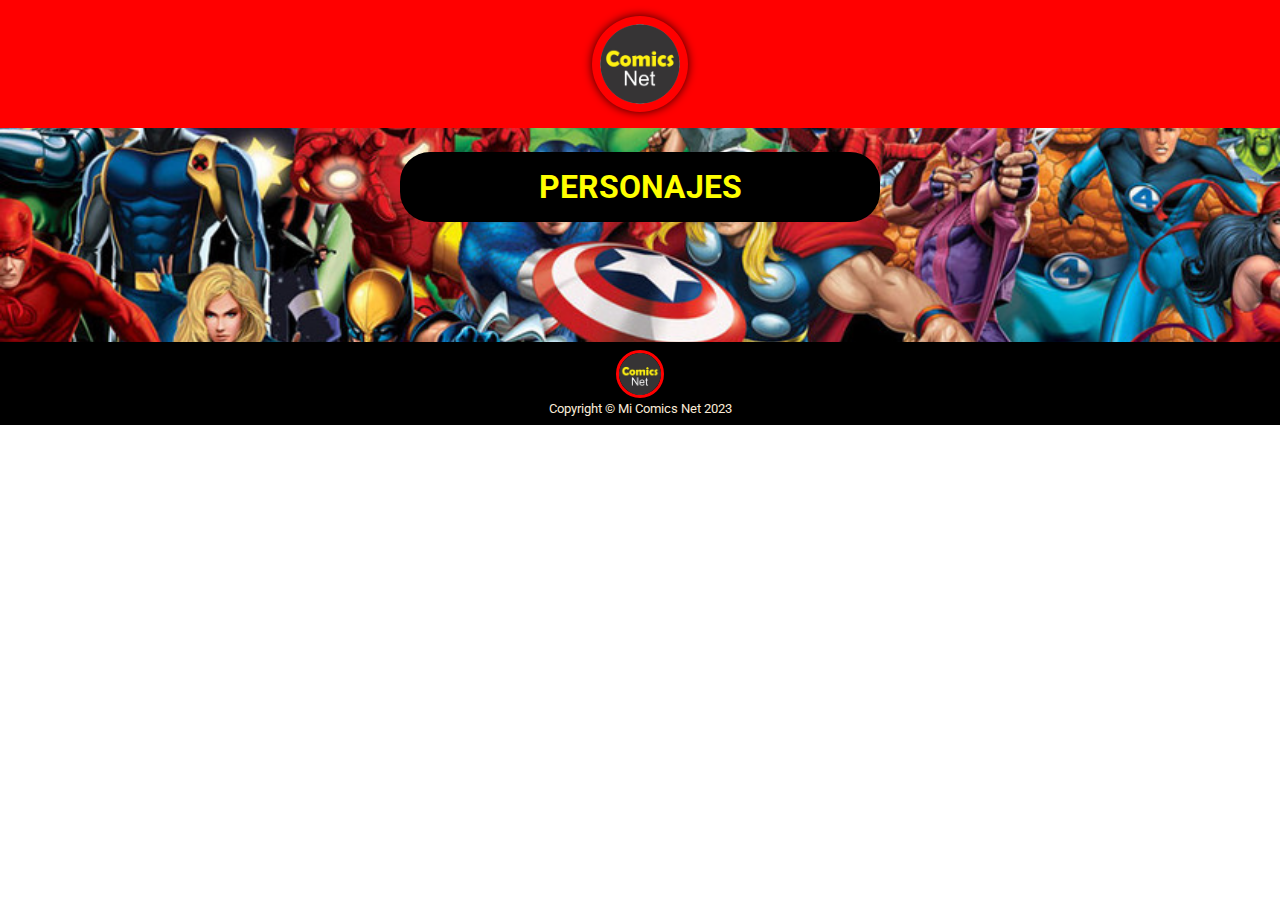
<file: index.html>
<!DOCTYPE html>
<html lang="es">
  <head>
    <meta charset="UTF-8" />
    <meta name="author" content="Daniel Alabarze" />
    <meta name="description" content="ComicsNet" />
    <meta name="keywords" content="HTML, CSS, JavaScript" />
    <meta name="viewport" content="width=device-width, initial-scale=1.0" />
    <link
      rel="shortcut icon"
      sizes="16x16 24x24 32x32 48x48"
      href="./img/logoComics.jpg"
    />
    <link rel="preconnect" href="https://fonts.googleapis.com" />
    <link rel="preconnect" href="https://fonts.gstatic.com" crossorigin />
    <link
      href="https://fonts.googleapis.com/css2?family=Roboto&display=swap"
      rel="stylesheet"
    />

    <link rel="stylesheet" href="style.css" />
    <title>ComicsNet</title>
  </head>
  <body>
    <header>
      <div>
        <img src="./img/logoComics.jpg" alt="logo" class="logoHeader" />
      </div>
    </header>
    <main>
      <div class="contenedorTitulo">
        <h1 class="titulo">PERSONAJES</h1>
      </div>
      <div class="grid-container" id="grid-personajes"></div>
    </main>
    <footer class="footer">
      <div>
        <img src="./img/logoComics.jpg" alt="logo" class="logoFooter" />
      </div>
      <div><small class="pre-wrap">Copyright © Mi Comics Net 2023 </small></div>
    </footer>
    <script src="index.js" defer></script>
  </body>
</html>
</file>
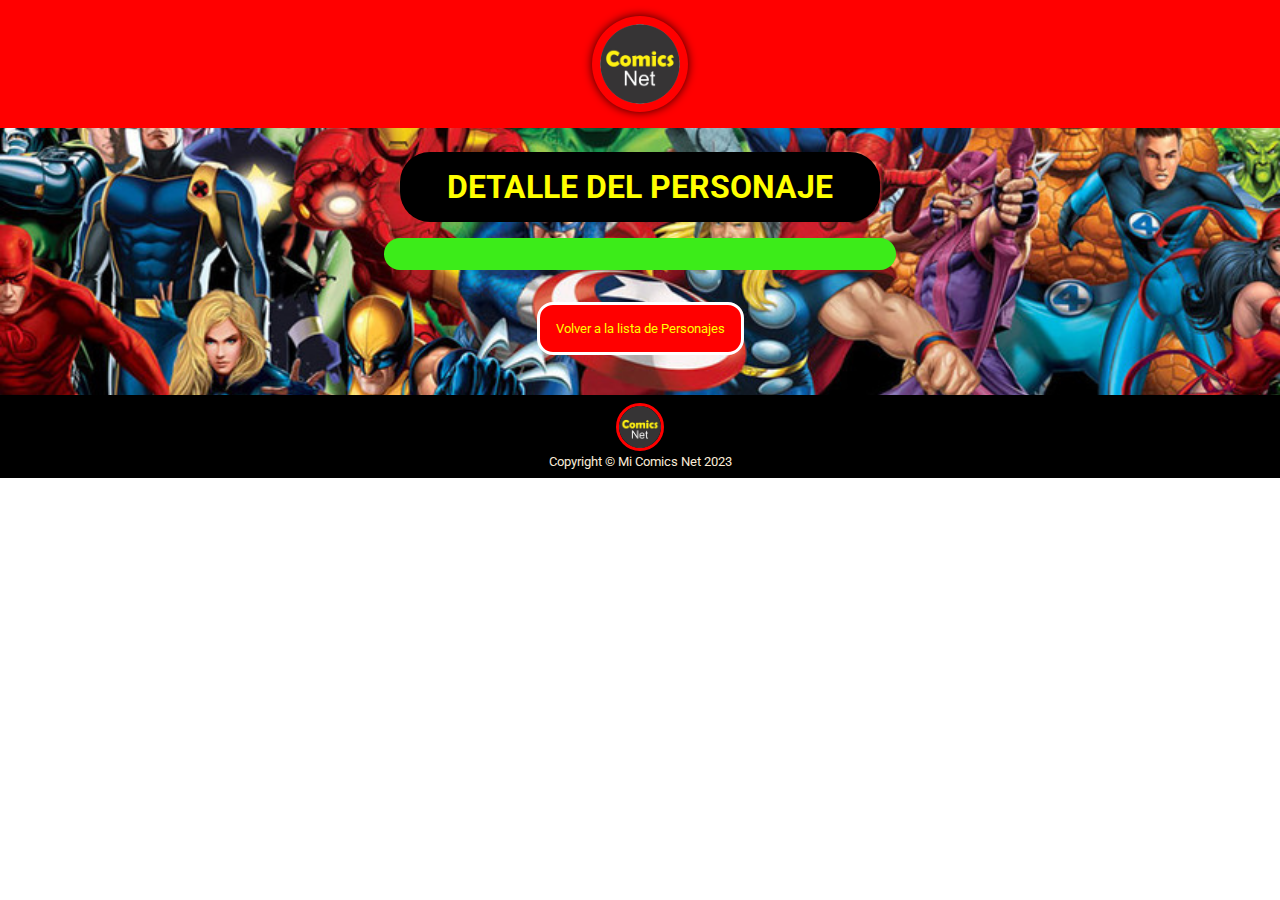
<file: personajes.html>
<!DOCTYPE html>
<html lang="es">
  <head>
    <meta charset="UTF-8" />
    <meta name="author" content="Daniel Alabarze" />
    <meta name="description" content="ComicsNet" />
    <meta name="keywords" content="HTML, CSS, JavaScript" />
    <meta name="viewport" content="width=device-width, initial-scale=1.0" />
    <link
      rel="shortcut icon"
      sizes="16x16 24x24 32x32 48x48"
      href="./img/logoComics.jpg"
    />
    <link rel="preconnect" href="https://fonts.googleapis.com" />
    <link rel="preconnect" href="https://fonts.gstatic.com" crossorigin />
    <link
      href="https://fonts.googleapis.com/css2?family=Roboto&display=swap"
      rel="stylesheet"
    />

    <link rel="stylesheet" href="style.css" />
    <title>ComicsNet PERSONAJE</title>
  </head>
  <body>
    <header>
      <div><img src="./img/logoComics.jpg" alt="logo" class="logoHeader" /></div>
    </header>
    <main>
      <div class="contenedorTitulo">
        <h1 class="titulo">DETALLE DEL PERSONAJE</h1>
      </div>

      <div id="detalle-personaje"></div>

      <div class="btn">
        <div>
          <a href="index.html"
            ><button>Volver a la lista de Personajes</button></a
          >
        </div>
      </div>
    </main>
    <footer class="footer">
      <div>
        <img src="./img/logoComics.jpg" alt="logo" class="logoFooter" />
      </div>
      <div><small class="pre-wrap">Copyright © Mi Comics Net 2023 </small></div>
    </footer>

    <script src="personajes.js" defer></script>
  </body>
</html>
</file>
<file: style.css>
* {
  margin: 0;
  padding: 0;
  box-sizing: border-box;
  font-family: "Roboto", sans-serif;
}

small {
  color: antiquewhite;
}

main {
  background-image: url("./img/fondo.jpg");
  background-repeat: no-repeat;
  background-position: center;
  background-size: cover;
  padding: 0.5rem;
}

.contenedorTitulo {
  display: flex;
  justify-content: center;
}

.titulo {
  width: 30rem;
  color: yellow;
  background-color: black;
  margin: 1rem 0;
  border-radius: 30px;
}

.grid-container {
  display: grid;
  grid-template-columns: repeat(auto-fill, minmax(320px, 1fr));
  gap: 2rem;
  padding: 1rem;
  text-align: center;
  height: auto;
  margin: 2rem;
}

.grid-item {
  background-color: #ffffffab;
  padding: 1.5rem;
  border: solid 2px transparent;
  border-radius: 1rem;
  box-shadow: 0 0 10px rgba(0, 0, 0, 0.9);
  cursor: pointer;
  &:hover {
    background-color: red;
    color: white;
    border: solid 2px white;
  }
}

#detalle-personaje {
  text-align: center;
  width: 32rem;
  margin: auto;
  background-color: rgb(60, 236, 25);
  padding: 1rem;
  border-radius: 1rem;
}

h1 {
  text-align: center;
  padding: 1rem;
}

.imagen {
  width: 28rem;
  border-radius: 1rem;
  box-shadow: 0 0 30px rgba(0, 0, 0, 0.8);
}

.btn {
  text-align: center;
  margin: 2rem auto;
}

button {
  text-align: center;
  padding: 1rem;
  border-radius: 1rem;
  color: yellow;
  background-color: red;
  border: solid 3px white;
  &:hover {
    cursor: pointer;
    background-color: black;
    color: white;
  }
}

header {
  width: 100%;
  background-color: red;
  padding: 1rem 0;
}

.logoHeader {
  display: flex;
  width: 6rem;
  padding: 0.5rem;
  margin: auto;
  border-radius: 50%;
  box-shadow: 0 0 10px rgba(0, 0, 0, 0.8);
}

.logoFooter {
  display: flex;
  width: 3rem;

  margin: auto;
  border-radius: 50%;
  border: solid 3px red;
  box-shadow: 0 0 10px rgba(0, 0, 0, 0.8);
}

.footer {
  background-color: black;
  text-align: center;
  padding: 0.5rem;
}

.imagenPersonaje {
  width: 7rem;
  border-radius: 50%;
  box-shadow: 0 0 20px black;
  border: solid 0.2rem black;
}

@media screen and (max-width: 450px) {
  .grid-container {
    display: grid;
    grid-template-columns: repeat(auto-fill, minmax(250px, 1fr));
    gap: 1.5rem;
    padding: auto 0.5rem;
    text-align: center;
    height: auto;
    margin: 0.1rem;
  }
}

@media screen and (max-width: 500px) {
  #detalle-personaje {
    text-align: center;
    width: 28rem;
    margin: auto;
    padding: 1rem;
    border-radius: 1rem;
  }
  .imagen {
    width: 25rem;
    border-radius: 1rem;
    box-shadow: 0 0 30px rgba(0, 0, 0, 0.8);
  }
}

@media screen and (max-width: 450px) {
  #detalle-personaje {
    text-align: center;
    width: 19rem;
    margin: auto;
    padding: 0.5rem;
    border-radius: 1rem;
  }
  .imagen {
    width: 17rem;
    border-radius: 1rem;
    box-shadow: 0 0 30px rgba(0, 0, 0, 0.8);
  }

  .titulo {
    width: 19rem;
    color: yellow;
    background-color: black;
    margin: 1rem 0;
    border-radius: 30px;
    font-size: 1.2rem;
  }
}
</file>
